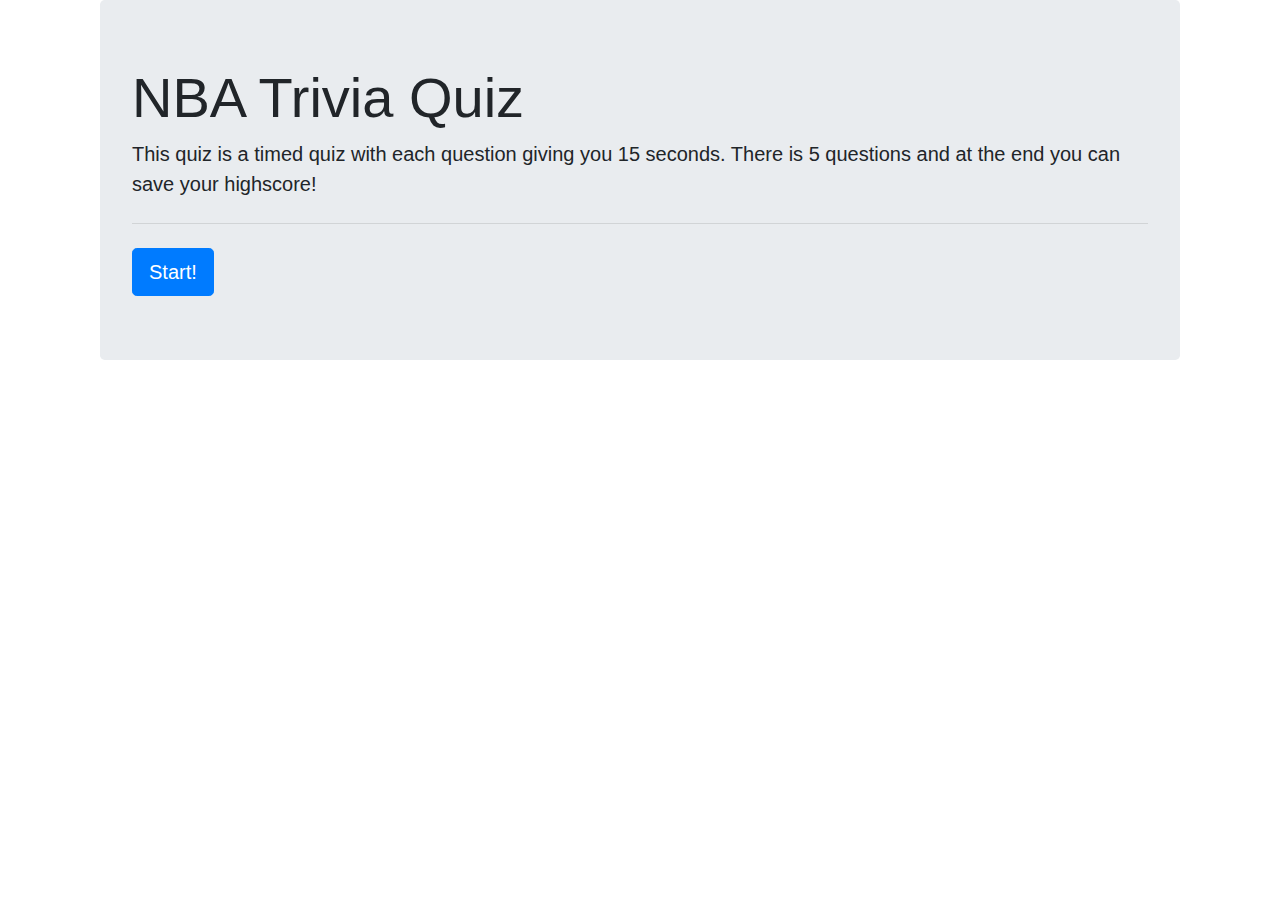
<file: index.html>
<!DOCTYPE html>
<html>
    <link rel="stylesheet">
    <link rel="stylesheet" href="https://stackpath.bootstrapcdn.com/bootstrap/4.3.1/css/bootstrap.min.css" integrity="sha384-ggOyR0iXCbMQv3Xipma34MD+dH/1fQ784/j6cY/iJTQUOhcWr7x9JvoRxT2MZw1T" crossorigin="anonymous">
    <head>
        <title>
            NBA Trivia Quiz
        </title>
    </head>

    <body>

        <div class=container>
            <div class="col-md-12">
                    <div class="jumbotron">
                            <h1 class="display-4">NBA Trivia Quiz</h1>
                            <p class="lead">This quiz is a timed quiz with each question giving you 15 seconds. There is 5 questions and at the end you can save your highscore!</p>
                            <hr class="my-4">
                            
                            <a class="btn btn-primary btn-lg" href="quiz.html" id="startBtn" role="button">Start!</a>
                          </div>
            </div>

        </div>




        <script src="questions.js" src="quiz.js"></script>
    </body>
</html>
</file>
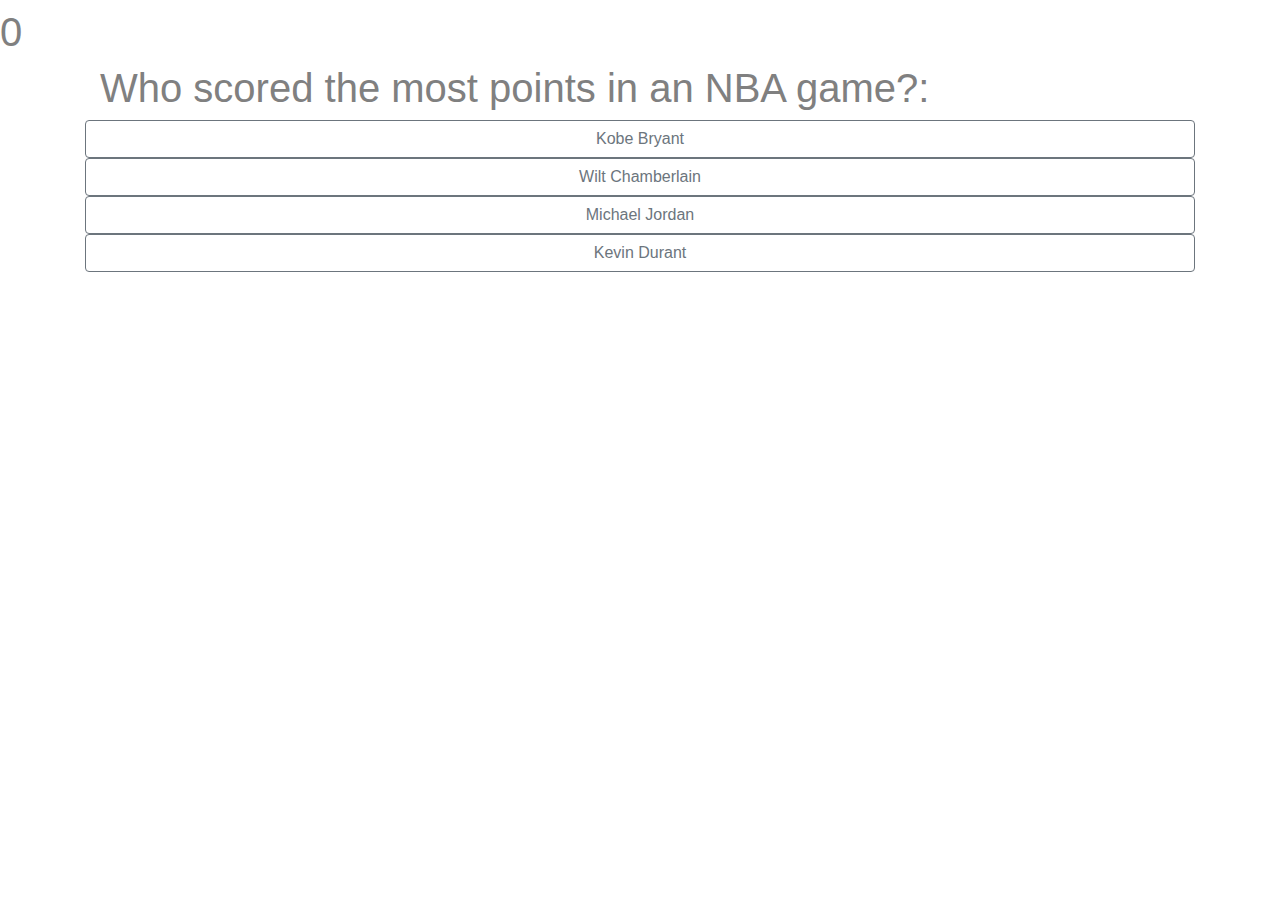
<file: quiz.html>
<!DOCTYPE html>
<html>

<head>
    <link rel="stylesheet" href="quiz.css">
    <link rel="stylesheet" href="https://stackpath.bootstrapcdn.com/bootstrap/4.3.1/css/bootstrap.min.css" integrity="sha384-ggOyR0iXCbMQv3Xipma34MD+dH/1fQ784/j6cY/iJTQUOhcWr7x9JvoRxT2MZw1T" crossorigin="anonymous">

    <title>
        NBA Trivia Quiz
    </title>
</head>

<body>
    <h1 class="time"></h1>
    <h1 id="score">0</h1>
    <div class="container">
    <div id="main"></div>
        <div class="col-md-12">
            <div id="question"></div>
        </div>
        <div class="row">
            <div class="col-md-12" id="answers"> </div>
        </div>
        <div id="answerResult">

        </div>
    </div>
    <script src="questions.js"></script>
</body>

</html>
</file>
<file: quiz.css>
h1 {
    color: gray;
    font-family: -apple-system, BlinkMacSystemFont, 'Segoe UI', Roboto, Oxygen, Ubuntu, Cantarell, 'Open Sans', 'Helvetica Neue', sans-serif
}
</file>
